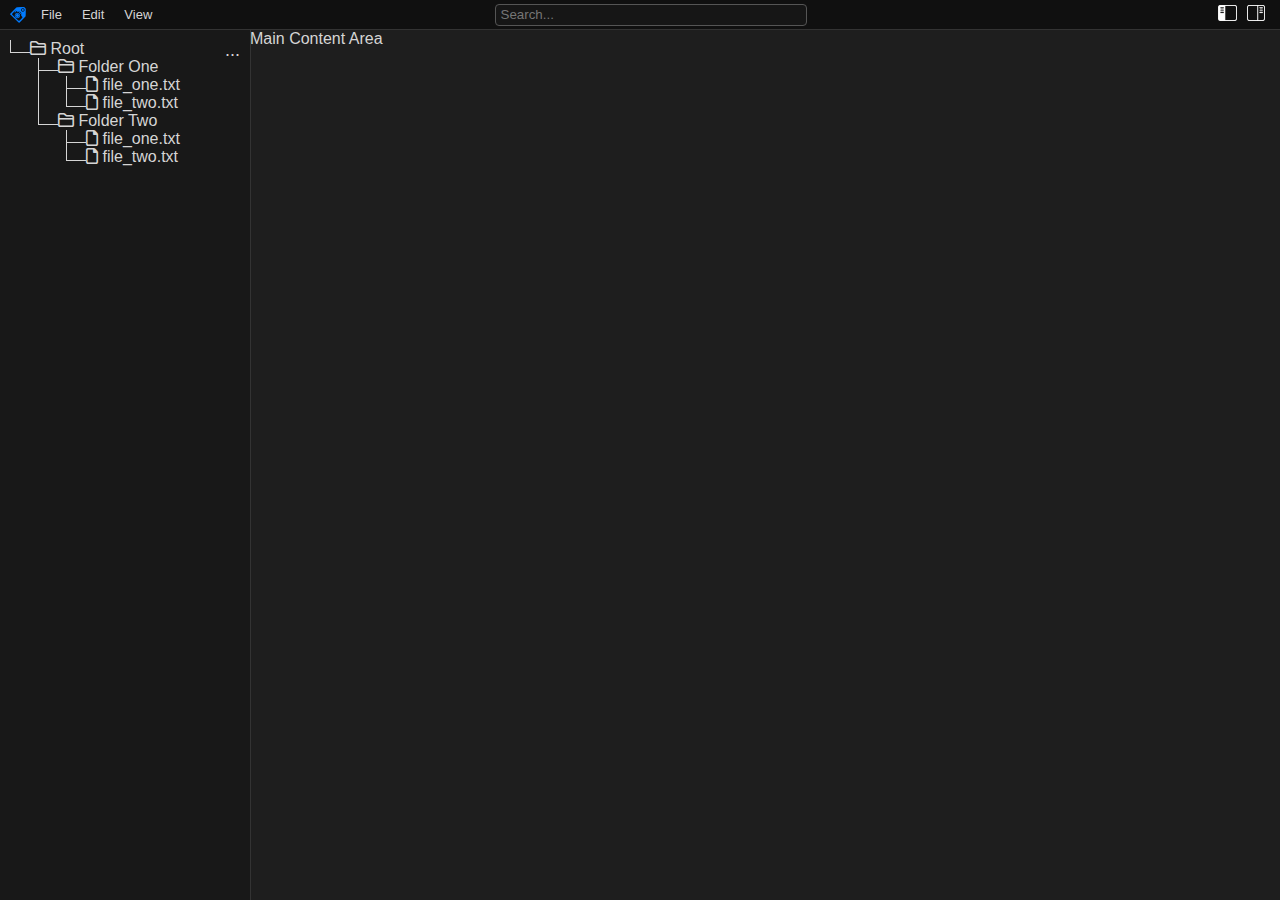
<file: index.html>
<!DOCTYPE html>
<html lang="en">
<head>
    <meta charset="UTF-8">
    <meta name="viewport" content="width=device-width, initial-scale=1.0">
    <title>MediaManager</title>
    <link rel="stylesheet" href="https://cdnjs.cloudflare.com/ajax/libs/font-awesome/6.0.0-beta3/css/all.min.css">
    <link rel="icon" type="image/png" sizes="32x32" href="/static/images/favicon.png">
    <link rel="stylesheet" href="static/css/styles.css">
</head>
<body>
    <div class="container">
        <div class="top-bar">
            <img src="static/images/logoIcon.png" alt="Logo" class="logo">
            <div class="menu-bar">
                <ul class="menu">
                    <li class="dropdown">
                        <a href="javascript:void(0);" class="dropbtn">File</a>
                        <div class="dropdown-content">
                            <a href="#">Add Folder</a>
                            <a href="#">Remove Folder</a>
                            <a href="#">Exit</a>
                        </div>
                    </li>
                    <li class="dropdown">
                        <a href="javascript:void(0);" class="dropbtn">Edit</a>
                        <div class="dropdown-content">
                            <a href="#">Settings</a>
                        </div>
                    </li>
                    <li class="dropdown">
                        <a href="javascript:void(0);" class="dropbtn">View</a>
                        <div class="dropdown-content">
                            <a href="#">About</a>
                            <a href="#" onclick="toggleLeftPanel()">Left Panel</a>
                            <a href="#" onclick="toggleRightPanel()">Right Panel</a>
                        </div>
                    </li>
                </ul>
            </div>
            <input type="text" class="search-bar" placeholder="Search...">
            <div class="panel-toggles">
                <button id="left-panel-toggle" onclick="toggleLeftPanel()">
                    <img src="static/images/sidebar-regular-white.png" alt="Toggle Left Panel">
                </button>
                <button id="right-panel-toggle" onclick="toggleRightPanel()">
                    <img src="static/images/sidebar-flip-light-white.png" alt="Toggle Right Panel">
                </button>
            </div>
        </div>
        <div class="main-content">
            <div id="left-panel-container" class = "left-panel-container">
                <div id="left-panel" class="panel">
                    <div class="file-tree-dropdown">
                        <button class="dropbtn file-tree-dropbtn">...</button>
                        <div class="dropdown-content file-tree-dropdown-content">
                            <a href="#" onclick="collapseAll()">Collapse All</a>
                            <a href="#" onclick="toggleToSublevel(1)">Expand/Collapse to Sublevel 1</a>
                            <a href="#" onclick="toggleToSublevel(2)">Expand/Collapse to Sublevel 2</a>
                            <a href="#" onclick="toggleToSublevel(3)">Expand/Collapse to Sublevel 3</a>
                            <a href="#" onclick="expandAll()">Expand All</a>
                        </div>
                    </div>
                    <ul id="fileTree" class="file-tree">
                        <li>
                            <span class="folder-l-shape"></span><span class="folder-icon"><i class="fa-regular fa-folder"></i></span> Root
                            <ul>
                                <li>
                                    <span class="folder-l-shape"></span><span class="folder-icon"><i class="fa-regular fa-folder"></i></span> Folder One
                                    <ul>
                                        <li><span class="file-l-shape"></span><i class="fa-regular fa-file"></i> file_one.txt</li>
                                        <li><span class="file-l-shape"></span><i class="fa-regular fa-file"></i> file_two.txt</li>
                                    </ul>
                                </li>
                                <li>
                                    <span class="folder-l-shape"></span><span class="folder-icon"><i class="fa-regular fa-folder"></i></span> Folder Two
                                    <ul>
                                        <li><span class="file-l-shape"></span><i class="fa-regular fa-file"></i> file_one.txt</li>
                                        <li><span class="file-l-shape"></span><i class="fa-regular fa-file"></i> file_two.txt</li>
                                    </ul>
                                </li>
                            </ul>
                        </li>
                    </ul>
                </div>
                
            </div>
            <div id="left-resizer" class="resizer"></div> <!-- New Resizer -->
            <div class="content-area">
                Main Content Area
            </div>
            <div id="right-resizer" class="resizer"></div> <!-- New Resizer -->
            <div id="right-panel" class="panel">Right Panel Content</div>
        </div>
    </div>

    <script src="static/js/script.js"></script>
</body>
</html>
</file>
<file: static/css/styles.css>
body, html {
    height: 100%;
    margin: 0;
    padding: 0;
    background-color: #1f1f1f; /* Consistent dark mode background */
    font-family: 'Segoe UI', Tahoma, Geneva, Verdana, sans-serif; /* Screen-friendly sans-serif font */
    color: #d5d5d5;
    overflow: hidden;  /* Prevent scrolling in body to allow scrolling independently in divs */
}

.container {
    display: flex;
    flex-direction: column;
    height: 100%;
}

.top-bar {
    display: flex;
    align-items: center;
    justify-content: space-between;
    background-color: #101010;
    padding: 0 10px;  /* Reduced padding */
    height: 30px;  /* Fixed height for menu bar */
    width: 100%;  /* Ensures it fits within the screen width */
    box-sizing: border-box; /* Ensure padding doesn't cause overflow */
    border-bottom: 1px solid #333;
}

.logo {
    height: 16px;  /* Adjust logo height */
    margin-right: 5px;
}

.menu-bar {
    display: flex;
    flex: 1;
}

.menu {
    list-style: none;
    padding: 0px;
    margin: 0px;
    display: flex;
}

.menu li {
    position: relative;
    padding: 0 8px;  /* Adjusted padding for compactness */
    line-height: 20px; /* Vertically center text */
}

.menu a {
    display: block;
    color: #d5d5d5;
    text-decoration: none;
    font-size: 13px;
    line-height: 20px;  /* Ensure link text is vertically centered */
}

.menu a:hover {
    background-color: #2f2f2f; /* Background color on hover */
    border-radius: 4px;
}

.menu a.dropbtn:focus {
    background-color: #2f2f2f;
    border-radius: 4px;
}

/* Remove dropdown display on hover */
.menu .dropdown:hover .dropdown-content {
    display: none; /* Disable hover effect */
}

.menu .dropdown {
    padding-left: 5px;
    padding-right: 5px;
}

.menu .dropdown a {
    padding-left: 5px;
    padding-right: 5px;
}

/* Only show the dropdown content when the 'active' class is applied */
.menu .dropdown-content {
    display: none;
}

.menu .dropdown.active .dropdown-content {
    display: block;
}

/* Dropdown content styles */
.dropdown-content {
    position: absolute;
    background-color: #1f1f1f;
    min-width: 160px;
    box-shadow: 0 2px 5px rgba(0,0,0,0.5);
    border: 1px solid #333;
    z-index: 1000;
    border-radius: 4px;
    padding: 5px 0;
}

.dropdown-content a {
    padding: 10px 15px;
    margin: 5px;
}

/* Dropdown content hover effect */
.dropdown-content a:hover {
    background-color: #3376cd;
}

.search-bar {
    flex: 0 1 300px;
    padding: 2px 5px;  /* Reduced padding for compactness */
    margin: 0 20px;
    background-color: #161616;
    border: 1px solid #555;
    color: #d5d5d5;
    text-align: left;
    border-radius: 4px;
    height: 16px;  /* Make the search bar height smaller */
}

.search-bar:hover {
    border: 1px solid #3376cd;
}

.search-bar:focus {
    border: 1px solid #3376cd;
    outline: none; /* Disable the default focus outline */
}

.panel-toggles {
    display: flex;
    flex: 1;
    justify-content: flex-end;
}

.panel-toggles button {
    background-color: transparent;
    border: none;
    color: #d5d5d5;
    padding: 5px;
    cursor: pointer;
}

.panel-toggles button:hover {
    background-color: #333;
    border-radius: 4px;
}

.panel-toggles button img {
    height: 16px;
    width: auto;
}

.main-content {
    display: flex;
    flex-grow: 1;
    position: relative;
    overflow: hidden; /*I am trying this to get scrollbar in file tree, but I may need to undo it to allow main content to scroll or make a container inside maincontent that can scroll */
}

.main-content .panel {
    min-width: 250px;
    max-width: 250px;
    overflow-y: auto;
}

.gallery {
    flex: 1; /* Ensures the gallery fills the content area */
    display: grid;
    grid-template-columns: repeat(auto-fill, minmax(300px, 1fr));
    gap: 10px;
    padding: 10px;
    max-width: 100%;
    overflow-y: auto; /* Ensures vertical scrolling */
    align-items: start;
    height: 100%; /* Ensures the gallery fills the available space */
}

/* Style for each image */
.gallery img {
    width: 100%; /* makes image take full width of the column */
    height: auto; /* maintains aspect ratio */
    border-radius: 5px; /* optional: rounds the corners of the images */
    transition: transform 0.2s; /* smooth transform effect on hover */
}

/* Hover effect to slightly enlarge images */
.gallery img:hover {
    transform: scale(1.05);
    cursor: pointer;
}

/* Media queries for responsive adjustments */
@media (max-width: 768px) {
    .gallery {
        grid-template-columns: repeat(auto-fit, minmax(300px, 1fr));
    }
}

@media (max-width: 480px) {
    .gallery {
        grid-template-columns: 1fr; /* single column view on small devices */
    }
}

.panel {
    background-color: #181818;
    color: #d5d5d5;
    padding: 10px;
    overflow: auto;
    width: 250px;
    box-sizing: border-box; /* Include padding in width calculations */
    transition: width 0.2s ease; /* Smooth transition when resized */
}

.left-panel-container {
    flex: 0 0 250px; /* Fixed initial width, but adjustable */
    display: flex;
    height: 100%; /* Make sure the left panel container takes full height */
    position: relative;
    overflow: hidden; /* Hide overflow by default */
}

#left-panel {
    position: relative; /* This allows the dropdown to be positioned relative to the panel */
    display: block;
    height: 100%;
    /*width: 250px; moved initial fixed width to left-panel-container */
    width: 100%;
    overflow-y: auto; /* hide this scrollbar and show scrollbar inside file-tree*/
    overflow-x: hidden;
    box-sizing: border-box; /* Include padding and borders in width/height calculations */
    padding: 0 0 0 5px;
}

#right-panel {
    display: none;
}

.content-area {
    transition: margin-left 0.5s ease; /* Smooth transition for margin adjustments */
    flex-grow: 1;
    background-color: #1e1e1e;
    overflow: hidden; /* Prevents the content from overflowing */
    display: flex;
    flex-direction: column;
}

/* Resizer styles */
.resizer {
    width: 1px; /* DO NOT change this to 5px */
    cursor: ew-resize;
    background-color: #333;
    position: absolute;
    top: 0;
    bottom: 0;
    z-index: 10;
}

.resizer:hover {
    width: 5px;
    background-color: #3376cd;
}

#left-resizer {
    left: 250px; /* Initially placed after the left panel */
}

#right-resizer {
    right: 250px; /* Initially placed before the right panel */
    display: none;
}

/* Modify panel width dynamically during resize */
.is-resizing .panel {
    user-select: none;
    pointer-events: none;
}

/* -- File Tree -- */
#fileTree {
    flex-grow: 1; /* Let the fileTree take the remaining space below the dropdown */
    height: auto; 
    overflow-y: visible; /* Add vertical scroll if content overflows */
    overflow-x: hidden;
    padding-right: 5px; 
    padding-top: 10px;
    margin-left: 5px;
}

/* File tree styles */
ul.file-tree {
    list-style-type: none;
    padding-left: 0;
    margin: 0;
}

ul.file-tree li {
    white-space: nowrap; /* Prevent file names from wrapping */
    text-overflow: ellipsis; /* Show ellipsis if text overflows */
    overflow: hidden; /* Hide any overflowing text */
    list-style-type: none; /* don't delete this line! */
    position: relative;
    padding-left: 20px;
    cursor: pointer;
}

/* Ensures subfolders also follow the same behavior */
ul.file-tree ul {
    white-space: nowrap;
    padding-left: 8px;
    cursor: pointer;
}

/* Vertical lines */
ul.file-tree li::before {
    content: "";
    position: absolute;
    top: -5px;
    left: 0;
    border-left: 1px solid #d5d5d5;
    height: calc(100% + 10px);
    cursor: default;
}

/* Horizontal lines */
ul.file-tree li::after {
    content: "";
    position: absolute;
    top: 12px;
    left: 0;
    width: 20px;
    border-top: 1px solid #d5d5d5;
    cursor: default;
}

/* Remove vertical line for last child */
ul.file-tree li:last-child::before {
    height: 17px; /* Align with the horizontal line */
    cursor: default;
}

/* Indentation for nested items */
ul.file-tree ul {
    padding-left: 8px;
    cursor: default;
}

/* Folder and file icons */
ul.file-tree li i {
    margin-right: 0px;
    position: relative;
    z-index: 1;
    cursor: pointer;
}

/* Style for the root folder */
ul.file-tree > li.root-folder {
    padding-left: 0;
    cursor: pointer;
}

ul.file-tree > li.root-folder::before,
ul.file-tree > li.root-folder::after {
    display: none;
    cursor: default;
}

/* Style for the file tree dropdown menu */
.file-tree-dropdown {
    position: absolute;
    right: 5px;
    top: 5px;
    z-index: 1000;
}

.file-tree-dropbtn {
    background-color: transparent;
    border: none;
    color: #d5d5d5;
    cursor: pointer;
    font-size: 18px; /* Slightly larger to make it visible */
    padding: 5px;
}

.file-tree-dropbtn:hover {
    background-color: #333;
    border-radius: 4px;
}

/* Dropdown content styles */
.file-tree-dropdown-content {
    display: none;
    position: absolute;
    background-color: #1f1f1f;
    min-width: 160px;
    box-shadow: 0 2px 5px rgba(0, 0, 0, 0.5);
    border: 1px solid #333;
    z-index: 1000;
    border-radius: 4px;
    padding: 5px 0;
    top: 30px;
    right: 0px;
}

.file-tree-dropdown-content a {
    padding: 10px 15px;
    color: #d5d5d5;
    text-decoration: none;
    display: block;
}

.file-tree-dropdown-content a:hover {
    background-color: #3376cd;
    border-radius: 4px;
}

/* Ensure the dropdown is hidden when the left panel is hidden */
#left-panel[style*="display: none"] + .file-tree-dropdown {
    display: none;
}

/* Style for the scrollbar track and thumb */
::-webkit-scrollbar {
    width: 8px;  /* Width of the scrollbar */
    height: 8px; /* Height of the scrollbar (for horizontal scrollbars) */
}

::-webkit-scrollbar-track {
    background-color: #2f2f2f;  /* Dark background for the scrollbar track */
}

::-webkit-scrollbar-thumb {
    background-color: #555555;  /* Darker thumb color */
    border-radius: 4px;         /* Rounded scrollbar thumb */
    border: 1px solid #333333;  /* Slight border to match the dark theme */
}

::-webkit-scrollbar-thumb:hover {
    background-color: #777777;  /* Lighter shade on hover */
}

/* Scrollbar width (for Firefox) */
.scroll-container {
    scrollbar-width: thin;
    scrollbar-color: #555555 #2f2f2f; /* thumb color, track color */
}
</file>
